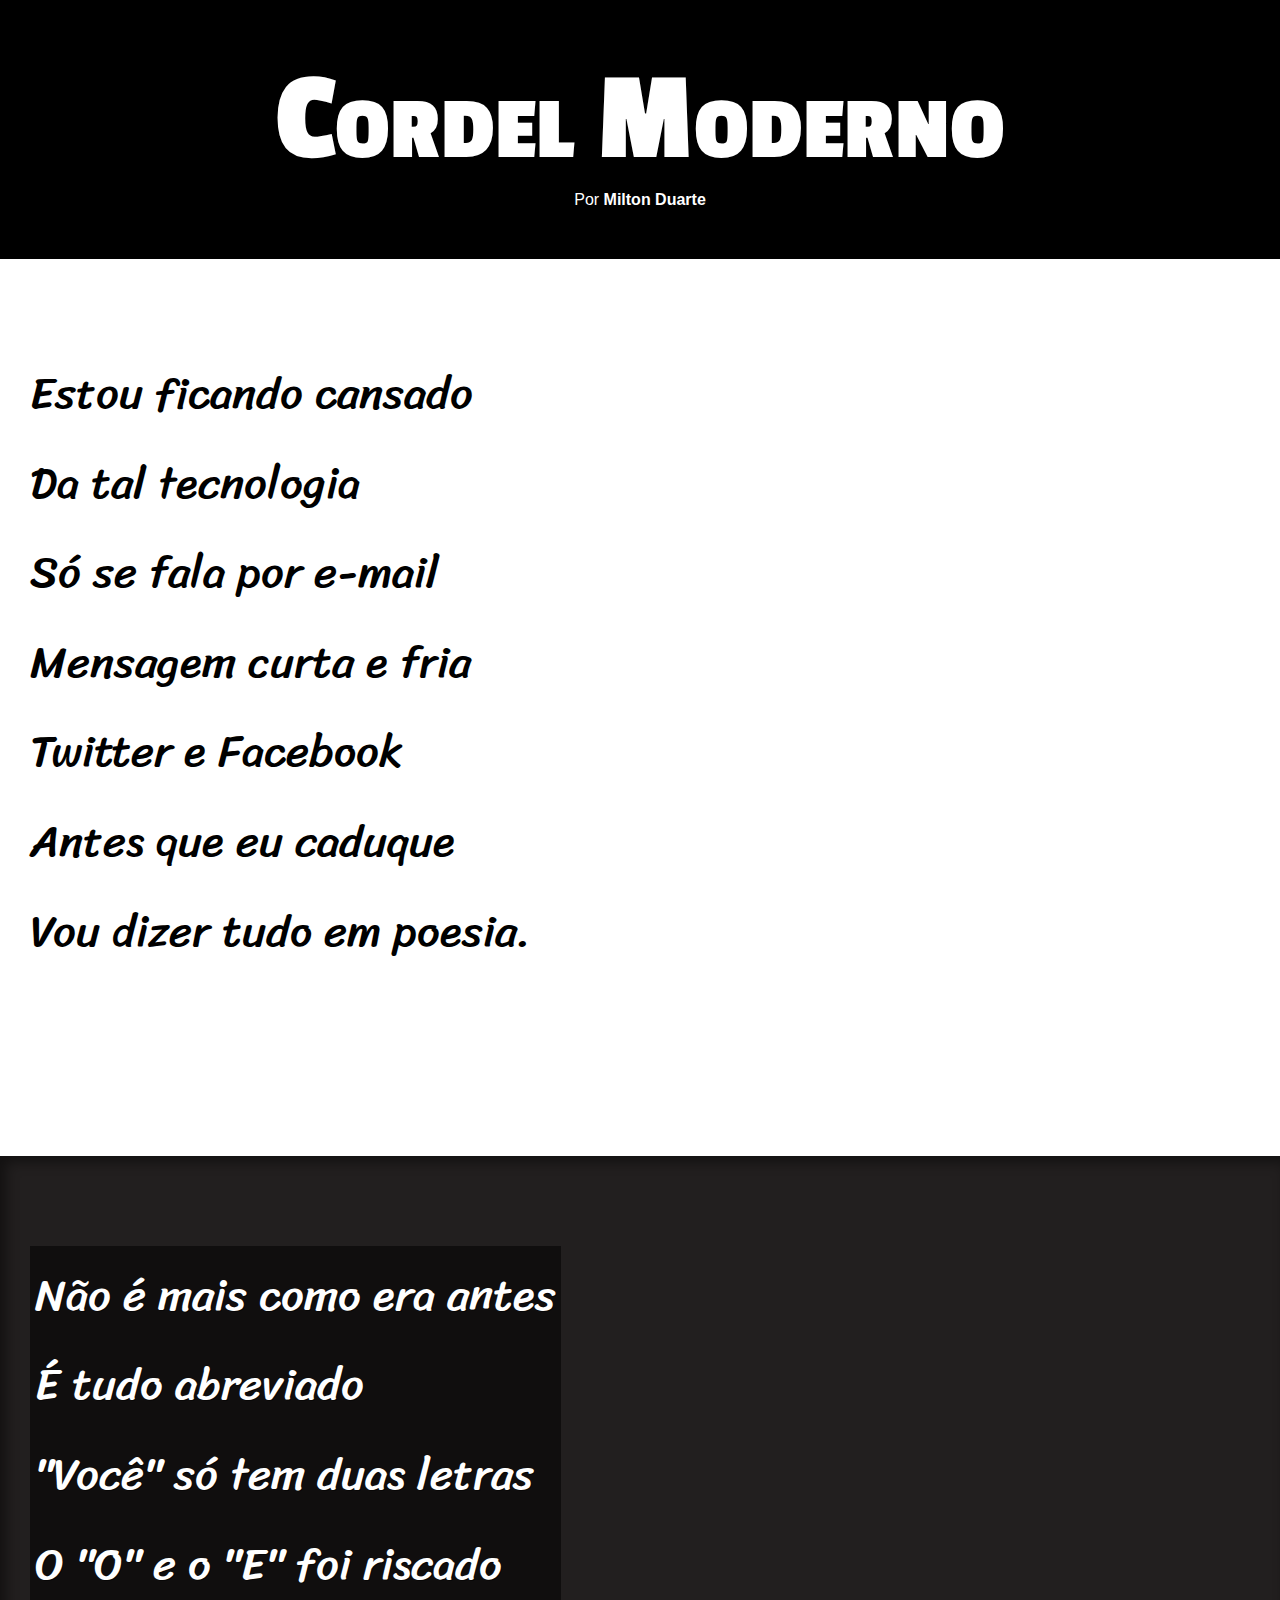
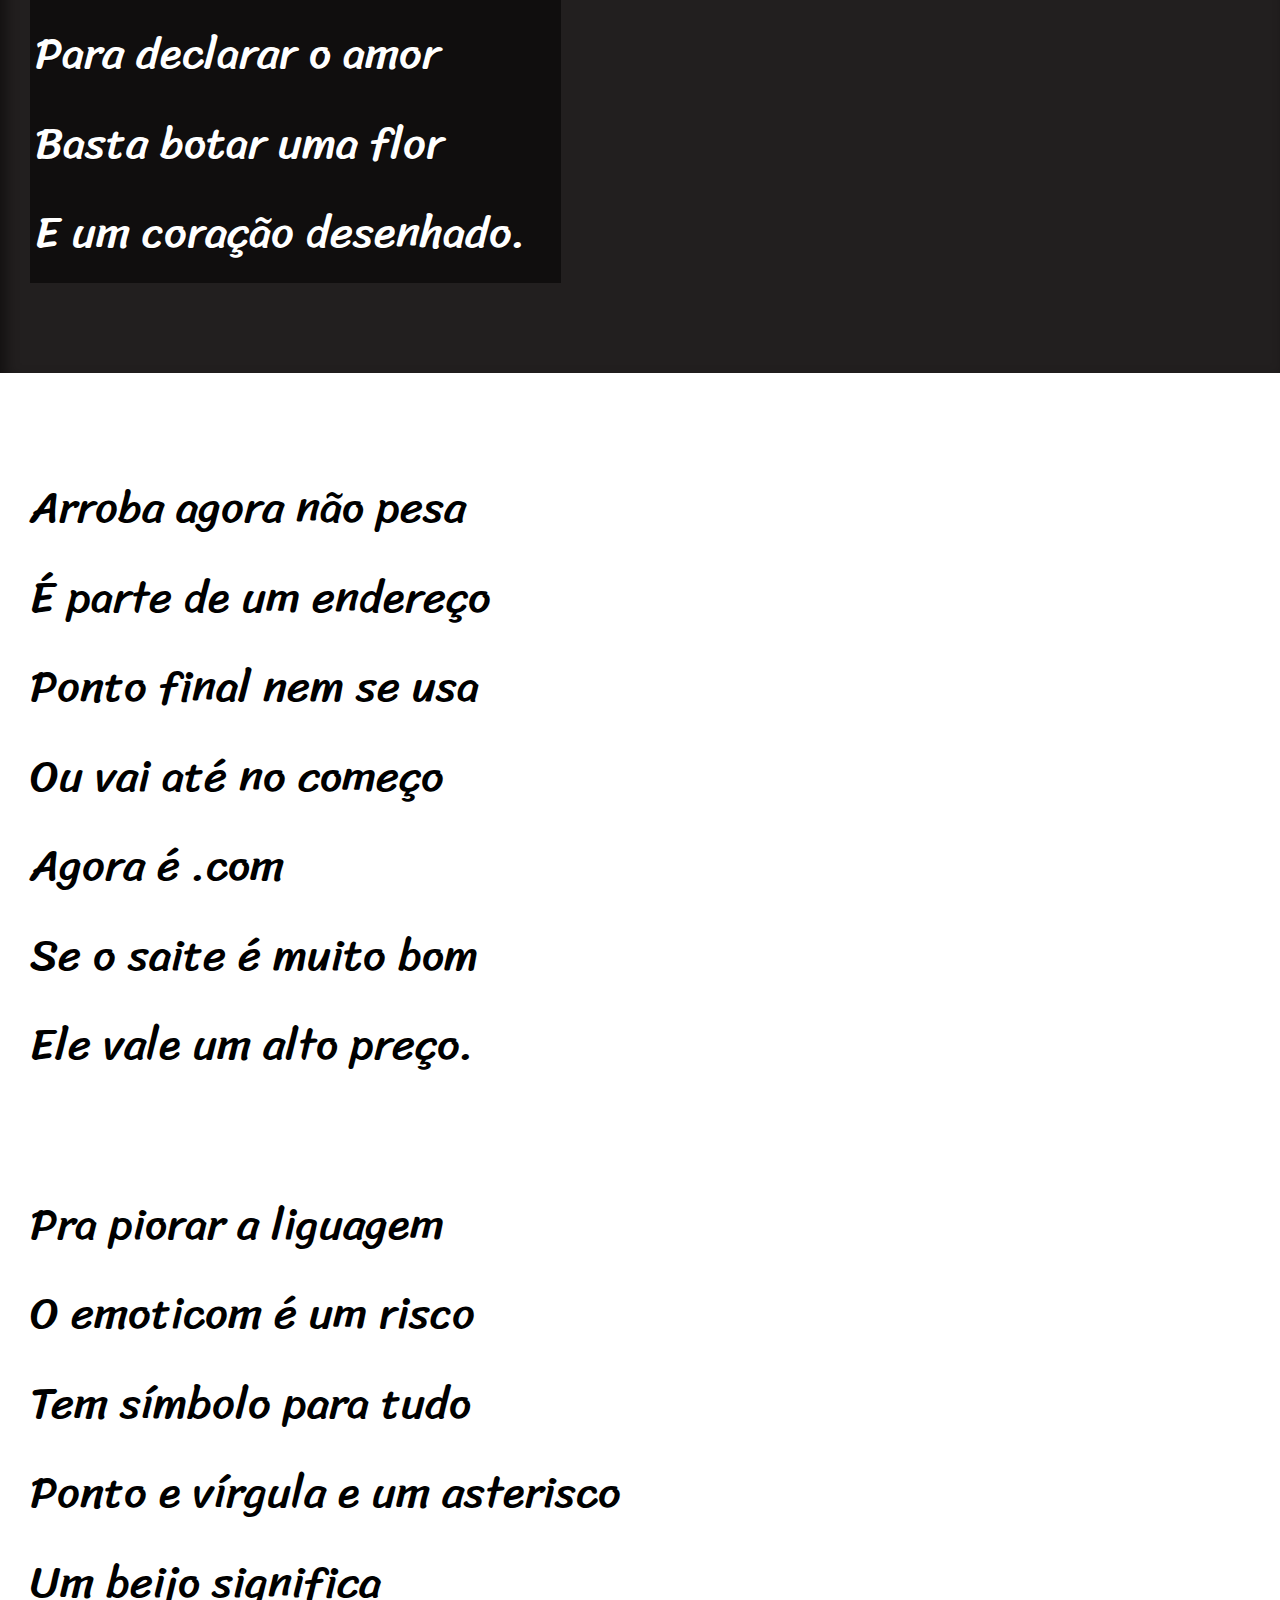
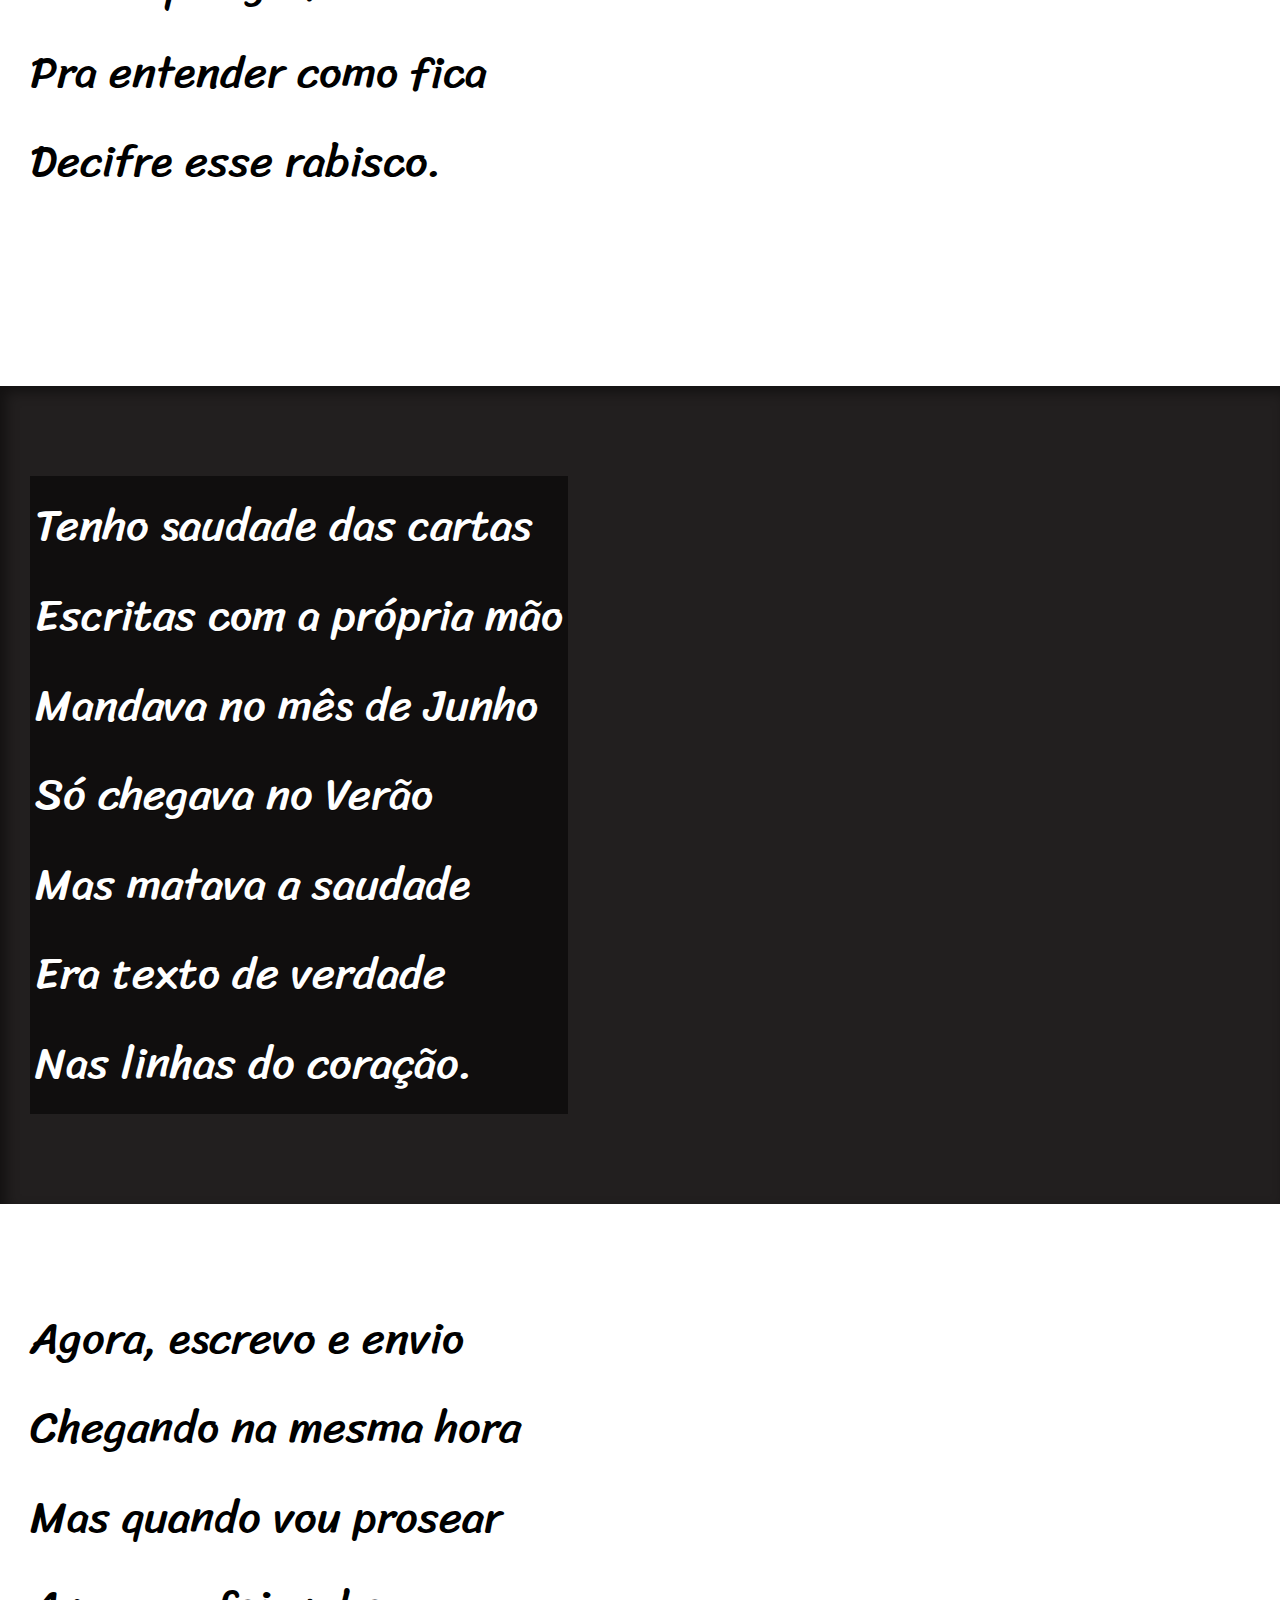
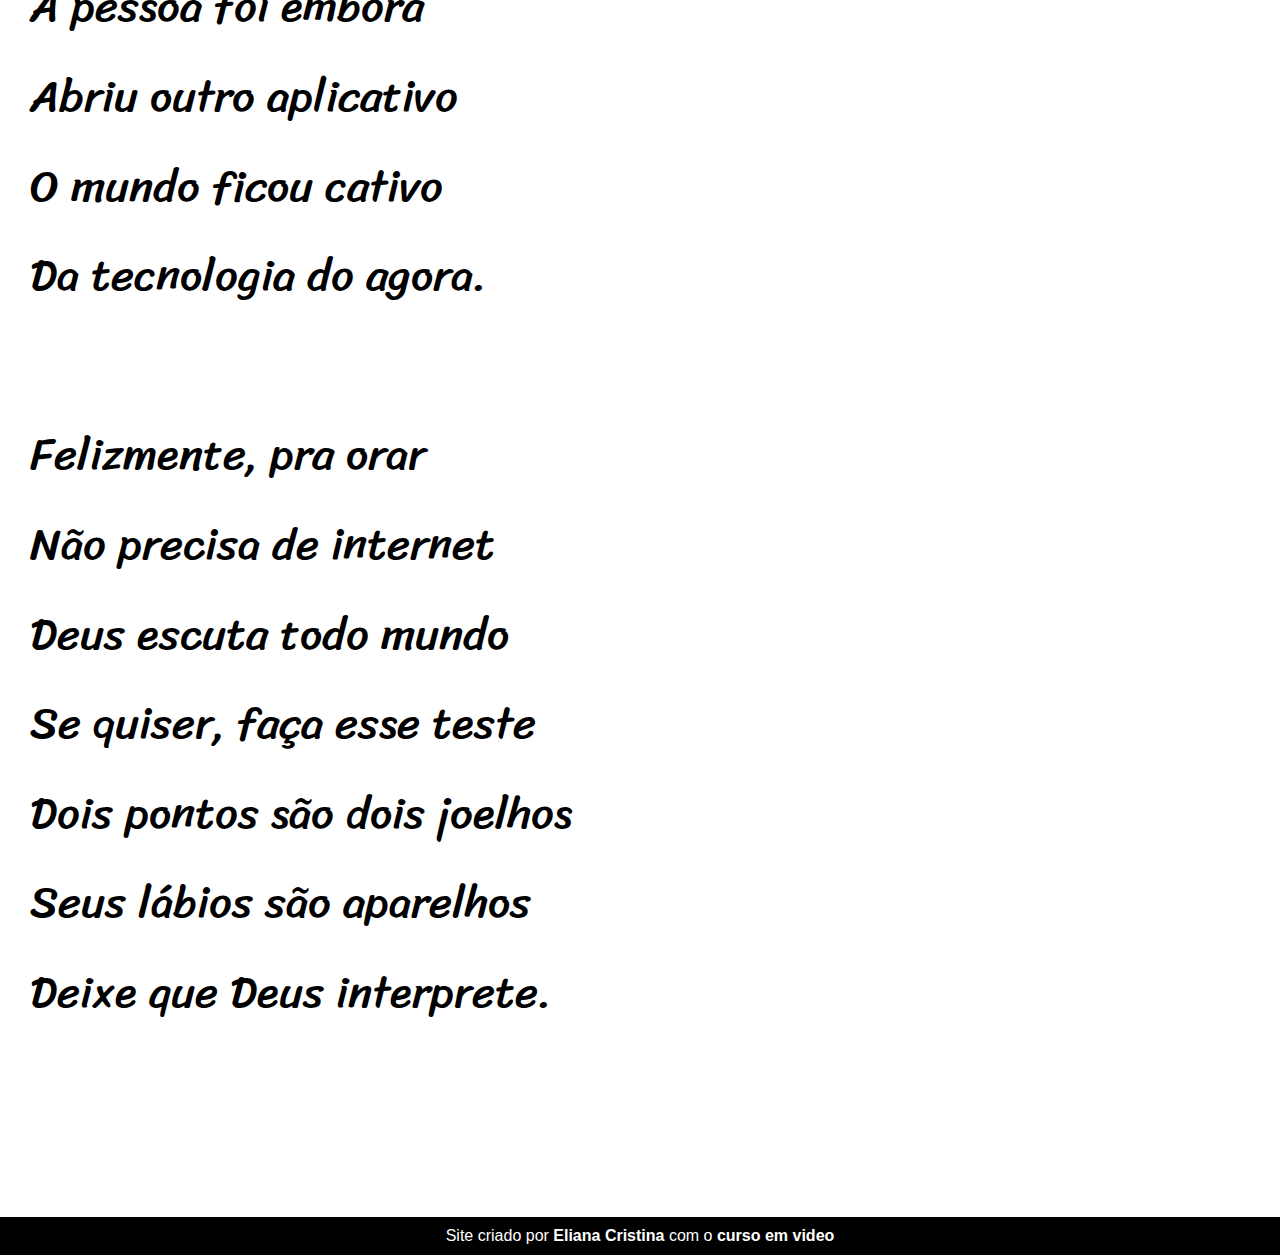
<file: index.html>
<!DOCTYPE html>
<html lang="pt-br">
<head>
    <meta charset="UTF-8">
    <meta http-equiv="X-UA-Compatible" content="IE=edge">
    <meta name="viewport" content="width=device-width, initial-scale=1.0">
    <title>Cordel Moderno</title>
    <link rel="stylesheet" href="estilo/style.css">
</head>
<body>
    <header>
        <h1>Cordel Moderno</h1>
        <p>Por <a href="https://www.recantodasletras.com.br/poesias/3186743" target="_blank">Milton Duarte</a></p>
    </header>

    <section class="normal">
        <p>
            Estou ficando cansado <br>
            Da tal tecnologia <br>
            Só se fala por e-mail <br>
            Mensagem curta e fria <br>
            Twitter e Facebook <br>
            Antes que eu caduque <br>
            Vou dizer tudo em poesia.
        </p>
    </section>
    
    <section class="imagem" id="img01">
        <p>
            Não é mais como era antes <br>
            É tudo abreviado <br>
            "Você" só tem duas letras <br>
            O "O" e o "E" foi riscado <br>
            Para declarar o amor <br>
            Basta botar uma flor <br>
            E um coração desenhado.
        </p>
    </section>

    <section class="normal">
        <p>
            Arroba agora não pesa <br>
            É parte de um endereço <br>
            Ponto final nem se usa <br>
            Ou vai até no começo <br>
            Agora é .com <br>
            Se o saite é muito bom <br>
            Ele vale um alto preço.
        </p>

        <p>
            Pra piorar a liguagem <br>
            O emoticom é um risco <br>
            Tem símbolo para tudo <br>
            Ponto e vírgula e um asterisco <br>
            Um beijo significa <br>
            Pra entender como fica <br>
            Decifre esse rabisco.
        </p>
    </section>

    <section class="imagem" id="img02">
        <p>
            Tenho saudade das cartas <br>
            Escritas com a própria mão <br>
            Mandava no mês de Junho <br>
            Só chegava no Verão <br>
            Mas matava a saudade <br>
            Era texto de verdade <br>
            Nas linhas do coração.
        </p>
    </section>

    <section class="normal">
        <p>
            Agora, escrevo e envio <br>
            Chegando na mesma hora <br>
            Mas quando vou prosear <br>
            A pessoa foi embora <br>
            Abriu outro aplicativo <br>
            O mundo ficou cativo <br>
            Da tecnologia do agora.
        </p>

        <p>
            Felizmente, pra orar <br>
            Não precisa de internet <br>
            Deus escuta todo mundo <br>
            Se quiser, faça esse teste <br>
            Dois pontos são dois joelhos <br>
            Seus lábios são aparelhos <br>
            Deixe que Deus interprete.
        </p>
    </section>

    <footer>
        <p>
            Site criado por <a href="#" target="_blank">Eliana Cristina</a> com o <a href="#" target="_blank">curso em video</a>
        </p>
    </footer>
</body>
</html>
</file>
<file: estilo/style.css>
@charset "UTF-8";
@import url('https://fonts.googleapis.com/css2?family=Passion+One&display=swap');
@import url('https://fonts.googleapis.com/css2?family=Sriracha&display=swap');

:root{
    --fonte1: Verdana, Geneva, Tahoma, sans-serif;
    --fonte2: 'Passion One', cursive;
    --fonte3: 'Sriracha', cursive;
}

*{
    margin: 0px;
    padding: 0px;
    font-size: 1em;
}

html, body{
    min-height: 100vh;
    background-color: darkgray;
    font-family: var(--fonte1);
}

header{
    background-color: black;
    color: white;
    text-align: center;
}

header > h1{
    padding-top: 50px;
    font-variant: small-caps;
    font-family: var(--fonte2);
    font-size: 10vw;
}

header > p{
    padding-bottom: 50px;
}

header a, footer a {
    color: white;
    text-decoration: none;
    font-weight: bolder;
}

header a:hover, footer a:hover{
    text-decoration: underline;
}

section{
    padding-top: 10vh;
    padding-bottom: 10vh;
    line-height: 2em;
    padding-left: 30px;
    font-family: var(--fonte3);
    font-size: 3.5vw;
}

section > p{
    padding-bottom: 2em;
}

section.normal{
    background-color: white;
    color: black;
}

section.imagem{
    background-color: rgb(34, 31, 31);
    color: white;
    box-shadow: inset 6px 6px 13px 0px rgba(0, 0, 0, 0.452);
    background-size:cover;
    background-attachment: fixed;
}

section.imagem > p{
    display: inline-block;
    padding: 5px;
    background-color: rgba(0, 0, 0, 0.521);
    text-shadow: 1px 1px 0px rgba(0, 0, 0, 0.527);
}

section#img01{
    background-image: url('../imagens/background001.jpg');
    background-position: right center;
}

section#img02{
    background-image: url('../imagens/background002.jpg');
    background-position: right center; 
}

footer{
    color: white;
    background-color: black;
    text-align: center;
    padding: 10px;
}
</file>
